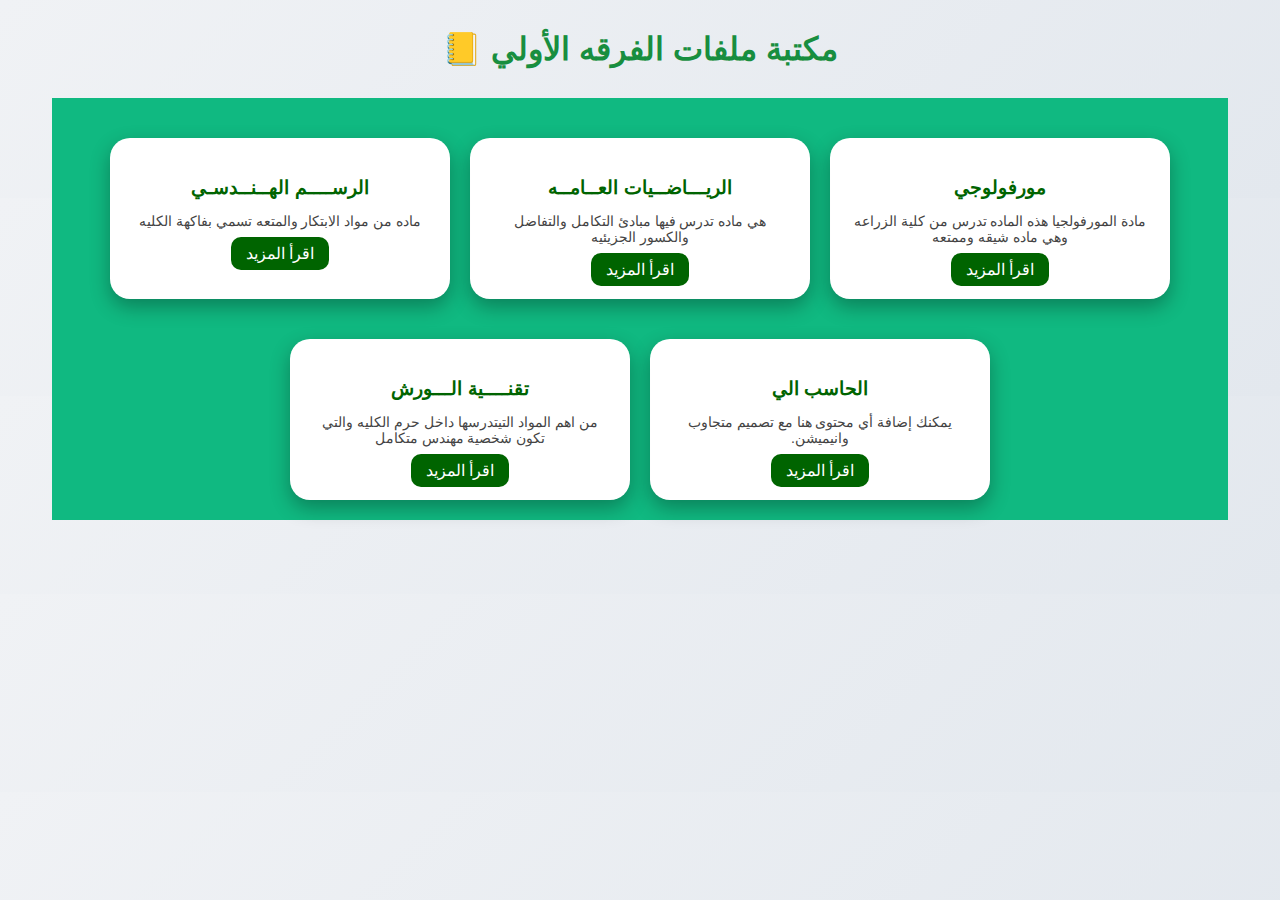
<file: conc.html>
<!DOCTYPE html>
<html lang="en">
<head>
    <meta charset="UTF-8">
    <meta name="viewport" content="width=device-width, initial-scale=1.0">
    <title>  خدمات الفرقه الأولي </title>
    <link rel="stylesheet" href="style.css">
</head>
<body>
    <h1 style=" color: rgb(24, 142, 63);"> مكتبة ملفات الفرقه الأولي  📒  </h1>
  <section class="container"> 
        
  <div class="card">
    <h3> مورفولوجي</h3>
    <p> مادة المورفولجيا هذه الماده تدرس من كلية الزراعه وهي ماده شيقه وممتعه </p>
    <a href="index.html">اقرأ المزيد</a>
  </div>

  <div class="card">
    <h3> الريـــاضــيات  العــامــه </h3>
    <p>هي ماده تدرس فيها مبادئ التكامل والتفاضل  والكسور الجزيئيه</p>
    <a href="indexx.html">اقرأ المزيد</a>
  </div>

  <div class="card">
    <h3> الرســــم الهــنــدسـي</h3>
    <p>  ماده من مواد الابتكار والمتعه تسمي بفاكهة الكليه</p>
    <a href="form.html">اقرأ المزيد</a>
  </div>
  <div class="card">
    <h3> الحاسب الي </h3>
    <p>يمكنك إضافة أي محتوى هنا مع تصميم متجاوب وانيميشن.</p>
    <a href="factuly.html">اقرأ المزيد</a>
  </div>
  <div class="card">
    <h3>تقنــــية الـــورش</h3>
    <p> من اهم المواد التيتدرسها داخل حرم الكليه والتي تكون شخصية مهندس متكامل </p>
    <a href="colage.html">اقرأ المزيد</a>
  </div>
 
</section>
</body>
</html>
</file>
<file: style.css>
:root {
  --bg: #ffffff;
  --text: #0f172a; /* slate-900 */
  --muted: #64748b; /* slate-500 */
  --card: #f8fafc; /* slate-50 */
  --border: #e2e8f0; /* slate-200 */
  --accent: #10b981; /* emerald-500 */
  --accent-2: #a7f3d0; /* emerald-200 */
  --shadow: 0 8px 24px rgba(15, 23, 42, 0.06);
}
body {
  font-family: "Cairo", sans-serif;
  direction: rtl;
  background: linear-gradient(135deg, #f0f2f5, #e3e8ee);
  padding: 1px;
  text-align: center;
  overflow-x: hidden;
   height: 20vh;
  
}

h1 {
  color: #333;
  margin-bottom: 30px;
  animation: fadeDown 1s ease;
}

/* شبكة الكروت */
.pdf-container {
  display:grid;
  grid-template-columns: repeat(auto-fill, minmax(220px, 1fr));
  gap: 20px;
  justify-items: center;

}

/* الكارت */
.pdf-card {
  background: #fff;
  border-radius: 15px;
  padding: 20px;
  width: 230px;
  box-shadow: 0 6px 15px rgba(0,0,0,0.1);
  transition: transform 0.4s ease, box-shadow 0.4s ease;
  opacity: 0;
  animation: fadeUp 1s forwards;
}

.pdf-card:nth-child(1) { animation-delay: 0.2s; }
.pdf-card:nth-child(2) { animation-delay: 0.4s; }
.pdf-card:nth-child(3) { animation-delay: 0.6s; }

.pdf-card:hover {
  transform: translateY(-12px) rotate(-1deg);
  box-shadow: 0 12px 25px rgba(0,0,0,0.2);
}

/* الأيقونة */
.pdf-icon {
  font-size: 55px;
  margin-bottom: 10px;
  animation: bounce 2s infinite;
}

/* اسم الملف */
.pdf-card h3 {
  font-size: 18px;
  margin: 10px 0;
  color: #444;
}

/* الأزرار */
.btn {
  display: inline-block;
  margin: 5px;
  padding: 10px 15px;
  background: #ff4d4d;
  color: #fff;
  border-radius: 8px;
  text-decoration: none;
  font-size: 14px;
  transition: transform 0.3s ease, background 0.3s ease;
}

.btn:hover {
  background: #cc0000;
  transform: scale(1.05);
}

.btn.download {
  background: #0077cc;
}

.btn.download:hover {
  background: #005fa3;
}

/* الأنيميشن */
@keyframes fadeUp {
  from { transform: translateY(40px); opacity: 0; }
  to   { transform: translateY(0); opacity: 1; }
}

@keyframes fadeDown {
  from { transform: translateY(-40px); opacity: 0; }
  to   { transform: translateY(0); opacity: 1; }
}

@keyframes bounce {
  0%, 100% { transform: translateY(0); }
  50%      { transform: translateY(-8px); }
}
#zx{
    width: 50px;
    height: 60px;
}

/* 📱 تجاوب مع الموبايل */
@media (max-width: 600px) {
  h1 {
    font-size: 22px;
  }
  .pdf-card {
    max-width:100%;
  }
  .btn {
    font-size: 13px;
    padding: 8px 12px;
  }
}
#cv{
  background-color: darkgoldenrod;
    
}


 h1 {
  color: #333;
  margin-bottom: 30px;
}

.pdf-container {
  display: grid;
  grid-template-columns: repeat(auto-fill, minmax(180px, 1fr));
  gap: 100px;
  justify-items: center;
}

.pdf-card {
  background: #fff;
  border-radius: 12px;
  padding: 20px;
  width: 220px;
  box-shadow: 0 6px 15px rgba(0,0,0,0.1);
  transition: transform 0.3s ease;
}

.pdf-card:hover {
  transform: translateY(-8px);
}

.pdf-icon {
  font-size: 50px;
  margin-bottom: 10px;
}

.pdf-card h3 {
  font-size: 18px;
  margin: 10px 0;
  color: #444;
}

.btn {
  display: inline-block;
  padding: 8px 15px;
  background: #ff4d4d;
  color: #fff;
  border-radius: 8px;
  text-decoration: none;
  font-size: 14px;
  transition: background 0.3s;
}

.btn:hover {
  background: #cc0000;
}
#ann{
  width: 40px;
  height: 40px;
 
}
  


.container {
  display: flex;
  flex-wrap: wrap;
  justify-content: center;
  gap: 20px;
  padding: 40px 20px;
  /* background: linear-gradient(135deg, #0f2027, #203a43, #2c5364); */
  background: #10b981;
}

/* الكروت */
.container .card {
  background: #fff;
  border-radius: 20px;
  padding: 20px;
  width: 300px;
  text-align: center;
  box-shadow: 0 8px 20px rgba(0,0,0,0.3);
  transition: transform 0.4s ease, box-shadow 0.4s ease;
  animation: fadeInUp 1s ease forwards;
}

/* الحركة عند المرور */
.container .card:hover {
  transform: translateY(-12px) scale(1.05);
  box-shadow: 0 12px 25px rgba(0,0,0,0.5);
}

/* نص الكارد */
.container .card h3 {
  margin-bottom: 10px;
  color: darkgreen;
}

.container .card p {
  color: #444;
  font-size: 14px;
  margin-bottom: 15px;
}

.container .card a {
  text-decoration: none;
  background: darkgreen;
  color: #fff;
  padding: 8px 15px;
  border-radius: 10px;
  transition: background 0.3s ease;
}

.container .card a:hover {
  background: goldenrod;
  color: #000;
}

/* انيميشن الدخول */
@keyframes fadeInUp {
  0% {
    opacity: 0;
    transform: translateY(40px);
  }
  100% {
    opacity: 1;
    transform: translateY(0);
  }
}

/* جعل الكروت متجاوبة */
@media (max-width: 768px) {
  .container {
    flex-direction: column;
    align-items: center;
  }

  .container .card {
    width: 90%;
  }
}







.container {
  width: 90%;
  max-width: 6000px;
  margin: auto;
  padding: 20px;
}

input {
  padding: 10px;
  border: 1px solid #ccc;
  border-radius: 8px;
  width: 70%;
}

button {
  padding: 10px 15px;
  margin-top: 10px;
  border: none;
  border-radius: 8px;
  background: #4caf50;
  color: #fff;
  cursor: pointer;
  transition: 0.3s;
}

button:hover {
  background: #45a049;
}

.card {
  background: #fff;
  border-radius: 12px;
  padding: 20px;
  box-shadow: 0 4px 10px rgba(0,0,0,0.1);
  margin-top: 20px;
  text-align: right;
}

.result-list {
  list-style: none;
  padding: 0;
}

.result-list li {
  background: #f9f9f9;
  margin: 8px 0;
  padding: 12px;
  border-radius: 8px;
  font-size: 16px;
}

label {
  display: block;
  margin: 10px 0;
  font-weight: bold;
}




/* هيئةالتدريس */
</file>
